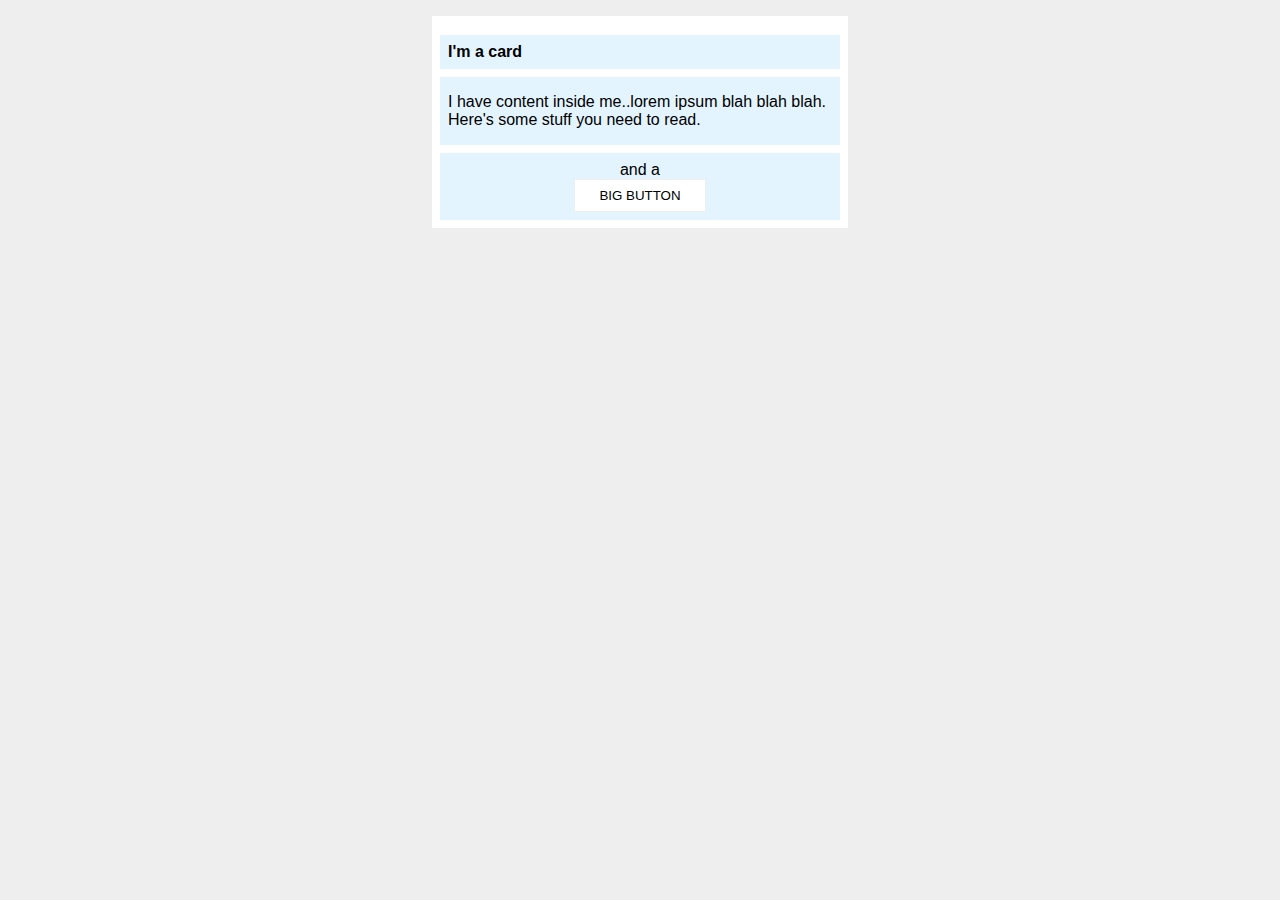
<file: foundations/block-and-inline/02-margin-and-padding-2/index.html>
<!DOCTYPE html>
<html lang="en">
  <head>
    <meta charset="UTF-8">
    <meta http-equiv="X-UA-Compatible" content="IE=edge">
    <meta name="viewport" content="width=device-width, initial-scale=1.0">
    <title>Margin and Padding exercise 2</title>
    <link rel="stylesheet" href="style.css">
  </head>
  <body>
    <div class="card">
      <h1 class="title">I'm a card</h1>
      <div class="content">I have content inside me..lorem ipsum blah blah blah. Here's some stuff you need to read.</div>
      <div class="button-container">and a<button>BIG BUTTON</button></div>
    </div>
  </body>
</html>
</file>
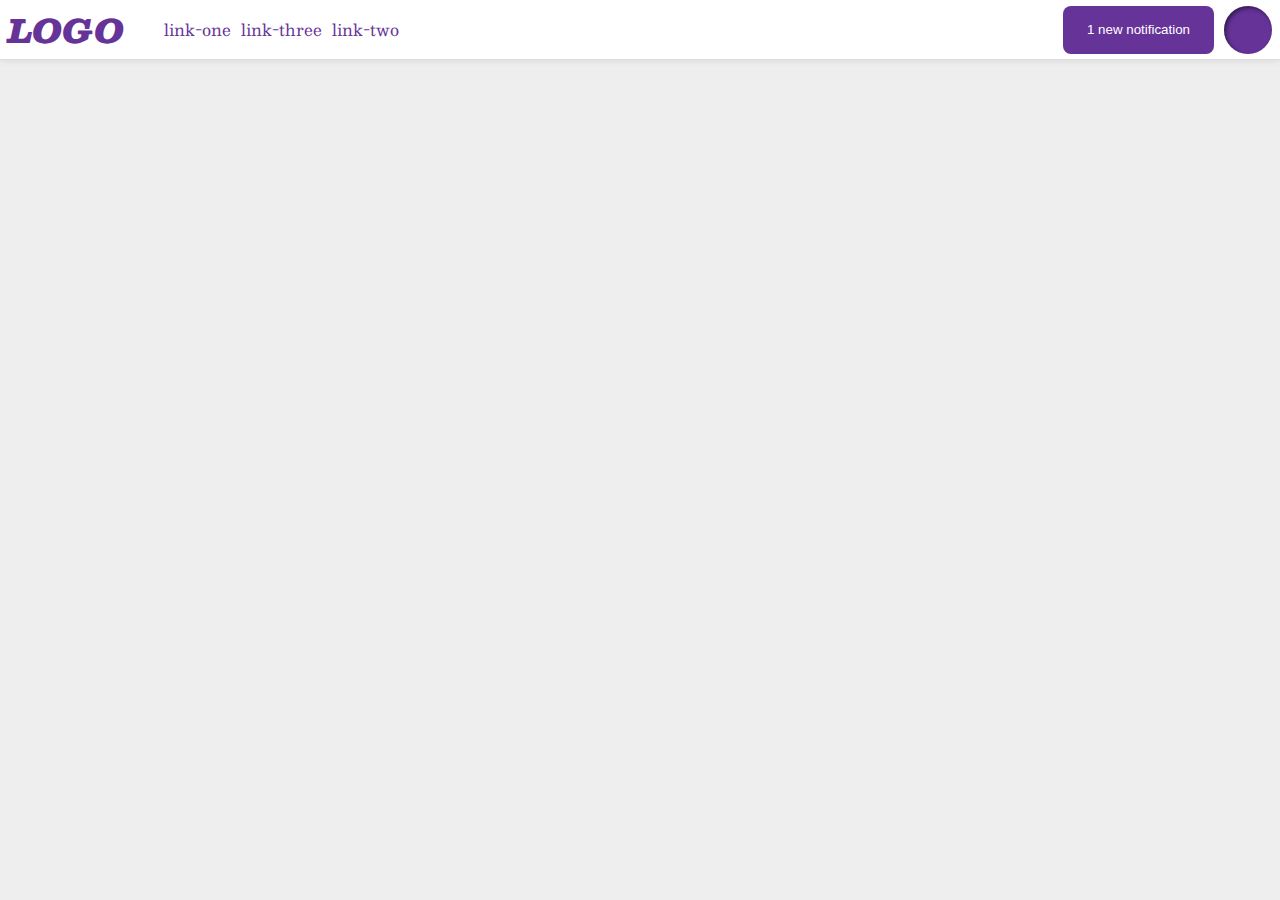
<file: foundations/flex/03-flex-header-2/index.html>
<!DOCTYPE html>
<html lang="en">
  <head>
    <meta charset="UTF-8">
    <meta http-equiv="X-UA-Compatible" content="IE=edge">
    <meta name="viewport" content="width=device-width, initial-scale=1.0">
    <title>Flex Header 2</title>
    <link rel="stylesheet" href="style.css">
  </head>
  <body>
    <div class="header">
      <div class="left">
        <div class="logo">
          LOGO
        </div>
        <ul>
          <li><a href="https://google.com">link-one</a></li>
          <li><a href="https://google.com">link-three</a></li>
          <li><a href="https://google.com">link-two</a></li>
        </ul>
      </div>
      <div class="right">
        <button class="notifications">
          1 new notification
        </button>
        <div class="profile-image"></div>
      </div>
    </div>
  </body>
</html>
</file>
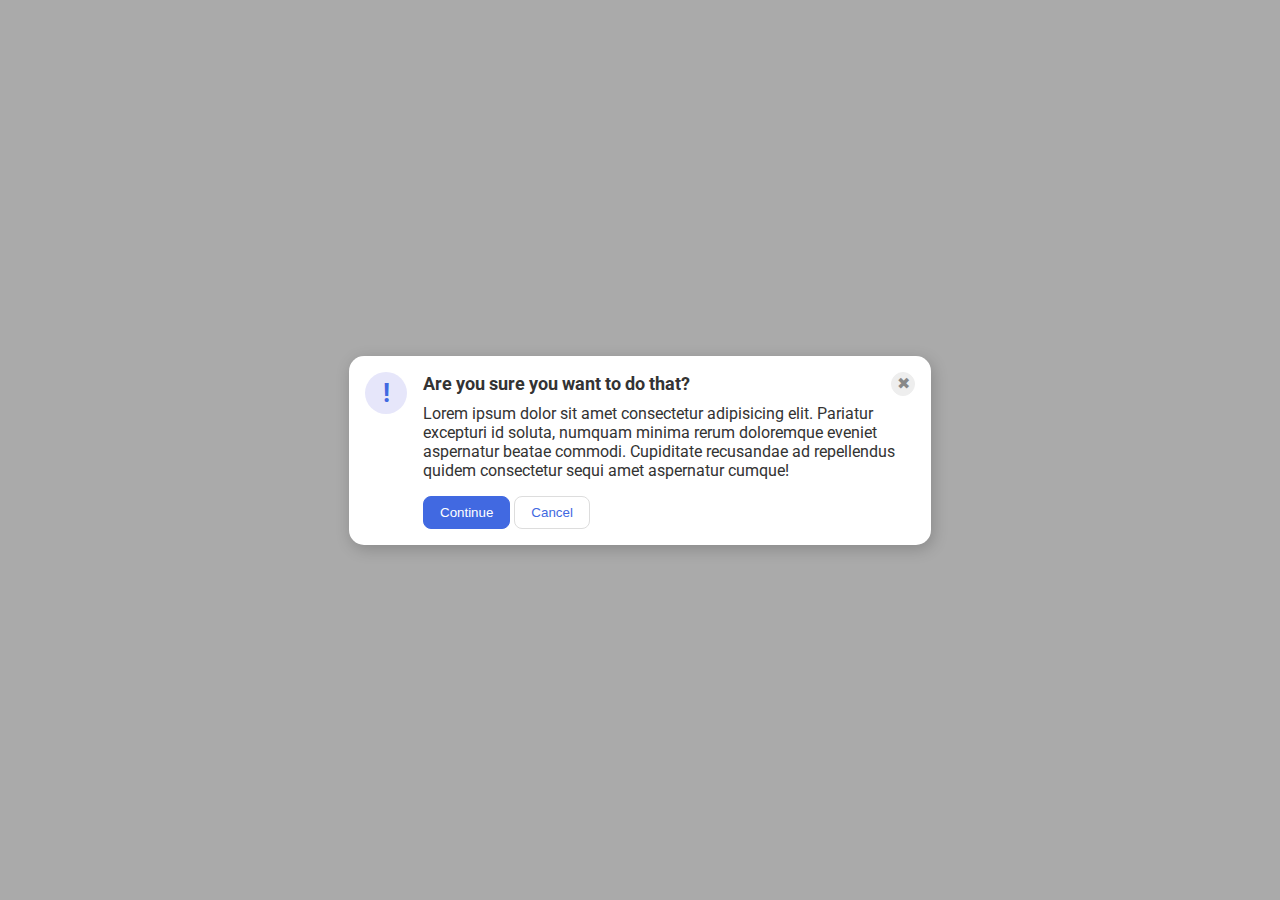
<file: foundations/flex/05-flex-modal/index.html>
<!DOCTYPE html>
<html lang="en">
  <head>
    <meta charset="UTF-8">
    <meta http-equiv="X-UA-Compatible" content="IE=edge">
    <meta name="viewport" content="width=device-width, initial-scale=1.0">
    <link rel="stylesheet" href="style.css">
    <title>Modal</title>
  </head>
  <body>
    <div class="modal">
      <div class="icon">!</div>
      <div class="middle">
        <div class="header">Are you sure you want to do that?
          <button class="close-button">✖</button>
        </div>
        <div class="text">Lorem ipsum dolor sit amet consectetur adipisicing elit. Pariatur excepturi id soluta,  numquam minima rerum doloremque eveniet aspernatur beatae commodi. Cupiditate recusandae ad repellendus   quidem consectetur sequi amet aspernatur cumque!</div>
        <button class="continue">Continue</button>
        <button class="cancel">Cancel</button>
      </div>
    </div>
  </body>
</html>
</file>
<file: foundations/block-and-inline/02-margin-and-padding-2/style.css>
body {
  background: #eee;
  font-family: sans-serif;
}

.card {
  width: 400px;
  height: auto;
  background: #fff;
  margin: 16px auto;
  padding: 8px;
}

.title {
  padding: 8px;
  font-size: 16px;
  margin-bottom: 8px;
  background: #e3f4ff;
}

.content {
  background: #e3f4ff;
  margin-bottom: 8px;
  padding: 16px 8px;
}

.button-container{
  background: #e3f4ff;
  text-align: center;
  padding: 8px;
}

button {
  background: white;
  border: 1px solid #eee;
  display: block;
  margin: 0 auto;
  padding: 8px 24px;
}
</file>
<file: foundations/flex/03-flex-header-2/style.css>
/* this is some magical font-importing.  
you'll learn about it later. */
@import url('https://fonts.googleapis.com/css2?family=Besley:ital,wght@0,400;1,900&display=swap');

body {
  margin: 0;
  background: #eee;
  font-family: Besley, serif;
}


.header {
  background: white;
  border-bottom: 1px solid #ddd;
  box-shadow: 0 0 8px rgba(0,0,0,.1);
  display: flex;
  justify-content: space-between;
  align-items: center;
}

.profile-image {
  background: rebeccapurple;
  box-shadow: inset 2px 2px 4px rgba(0,0,0,.5);
  border-radius: 50%;
  width: 48px;
  height: 48px;
  margin-right: 8px;
}

.left{
  display: flex;
  justify-content: space-between;
  align-items: center;
}

.logo {
  color: rebeccapurple;
  font-size: 32px;
  font-weight: 900;
  font-style: italic;
  margin-left: 8px;
}

button {
  border: none;
  border-radius: 8px;
  background: rebeccapurple;
  color: white;
  padding: 8px 24px;
  align-items: center;
  display: flex;
}

a {
  /* this removes the line under our links */
  text-decoration: none;
  color: rebeccapurple;
}

.right{
  display: flex;
  gap: 10px;
}

ul {
  list-style-type: none;
  display: flex;
  gap: 10px;
}
</file>
<file: foundations/flex/05-flex-modal/style.css>
@import url('https://fonts.googleapis.com/css2?family=Roboto:wght@400;700&display=swap');

html, body {
  height: 100%;
}

body {
  font-family: Roboto, sans-serif;
  margin: 0;
  background: #aaa;
  color: #333;
  /* I'll give you this one for free lol */
  display: flex;
  align-items: center;
  justify-content: center;
}

.modal {
  background: white;
  width: 550px;
  border-radius: 15px;
  box-shadow: 2px 4px 16px rgba(0,0,0,.2);
  display: flex;
  gap: 16px;
  padding: 16px;
}

.header{
  display: flex;
  align-items: center;
  justify-content: space-between;
  font-size: 18px;
  font-weight: 700;
  margin-bottom: 8px;
}

.icon {
  color: royalblue;
  font-size: 26px;
  font-weight: 700;
  background: lavender;
  width: 42px;
  height: 42px;
  border-radius: 50%;
  display: flex;
  align-items: center;
  justify-content: center;
  flex-shrink: 0;
}

.text{
  margin-bottom: 16px;
}

.close-button {
  background: #eee;
  border-radius: 50%;
  color: #888;
  font-weight: 400;
  font-size: 16px;
  height: 24px;
  width: 24px;
  display: flex;
  align-items: center;
  justify-content: center;
  border: 1px solid #eee;
  padding: 0;
}

button {
  cursor: pointer;
  padding: 8px 16px;
  border-radius: 8px;
}

button.continue {
  background: royalblue;
  border: 1px solid royalblue;
  color: white;
}

button.cancel {
  background: white;
  border: 1px solid #ddd;
  color: royalblue;
}
</file>
